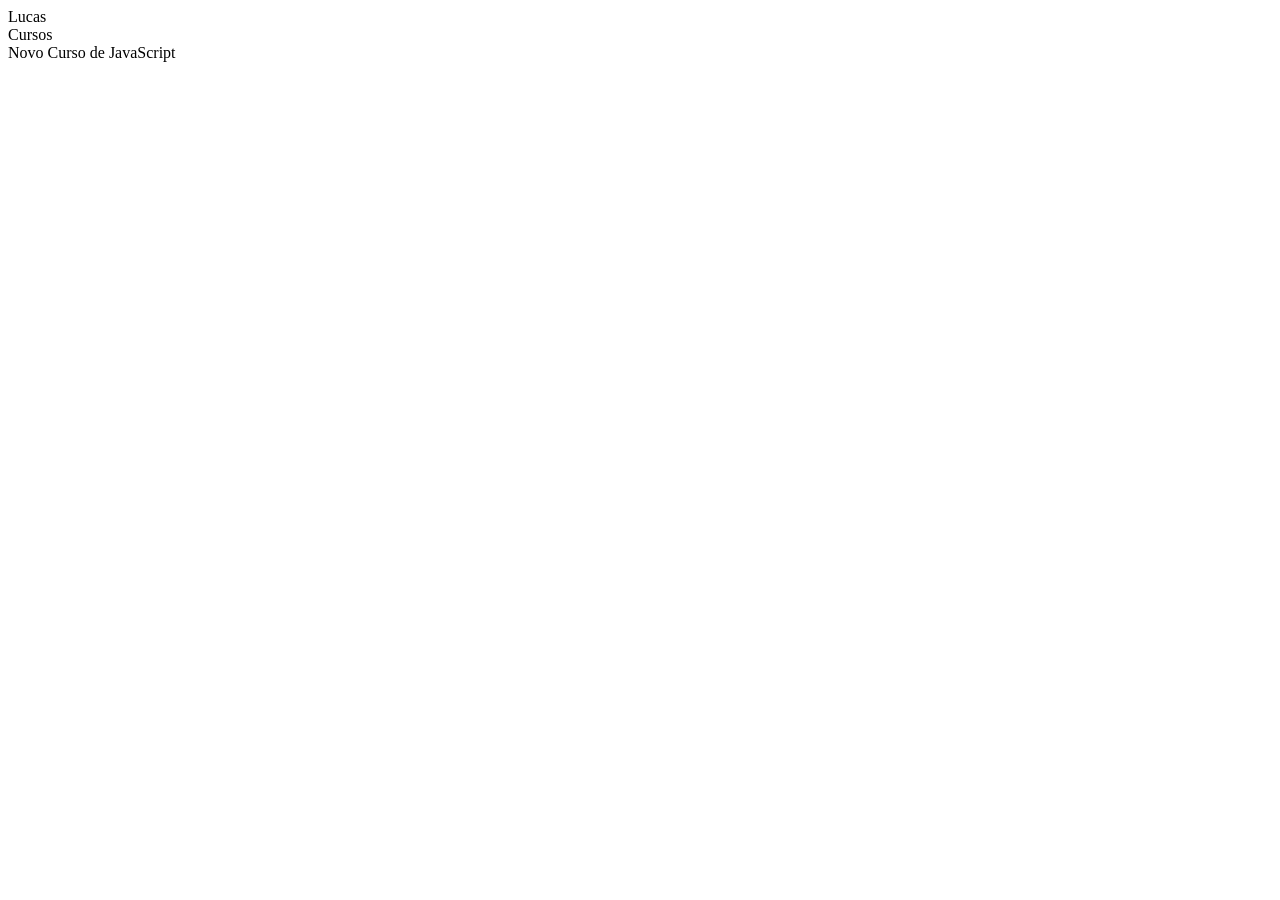
<file: aulas/aula12/index.html>
<!DOCTYPE html>
<html lang="en">
<head>
  <meta charset="UTF-8">
  <meta name="viewport" content="width=device-width, initial-scale=1.0">
  <title>Aula 12 de JavaScript</title>
</head>
<body>
  <div>Lucas</div>
  <div>Cursos</div>
  <div>Novo Curso de JavaScript</div>
  <script src="script.js"></script>
  
</body>
</html>
</file>
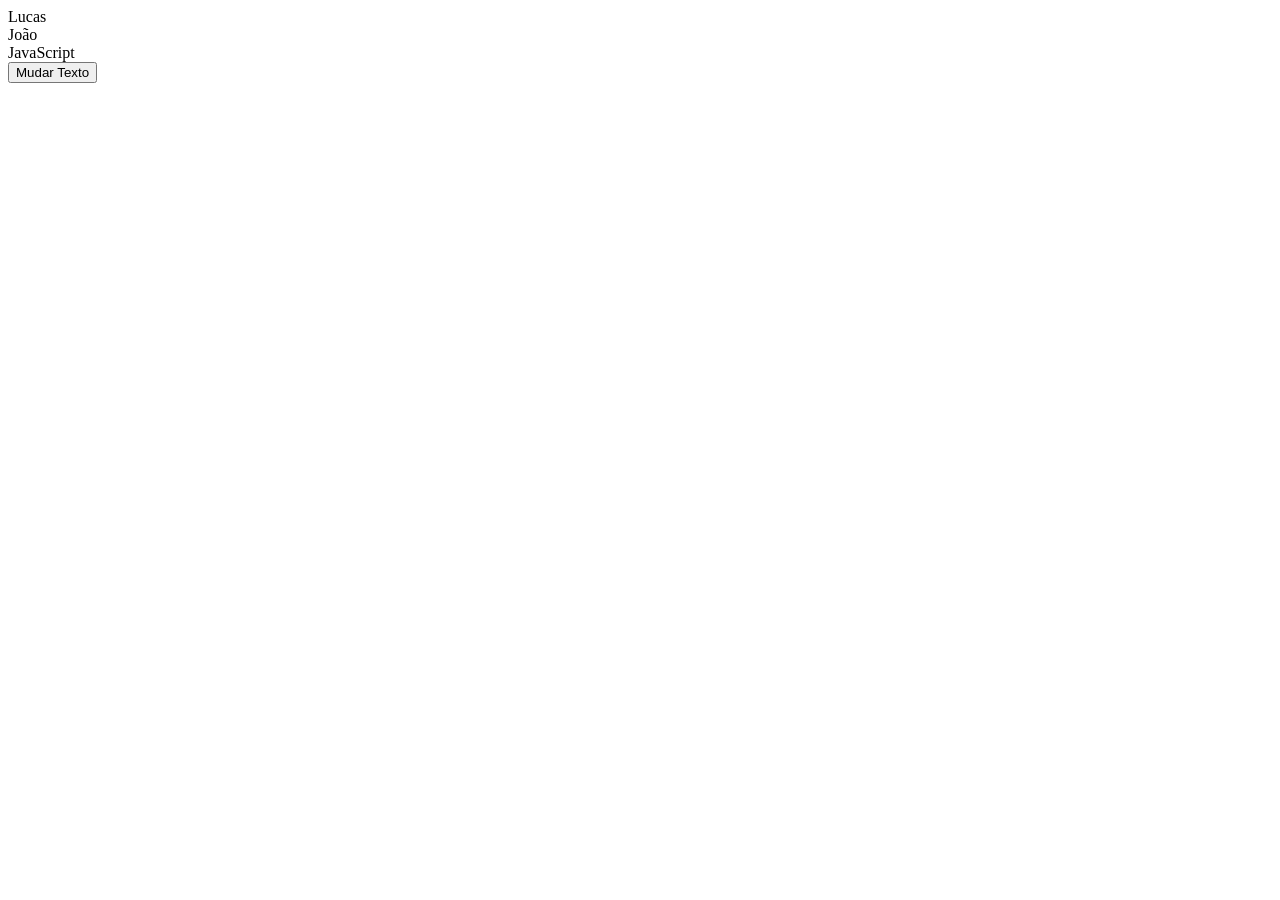
<file: aulas/aula20/index.html>
<!DOCTYPE html>
<html lang="pt-br">
<head>
  <meta charset="UTF-8">
  <meta name="viewport" content="width=device-width, initial-scale=1.0">
  <title>Aula 20 de JavaScript</title>
</head>
<body>
  <div id="d1">Lucas</div>
  <div id="d2">João</div>
  <div id="d3">JavaScript</div>
  <button onclick="mudarTexto()">Mudar Texto</button>
  <script src="script.js"></script>
  
</body>
</html>
</file>
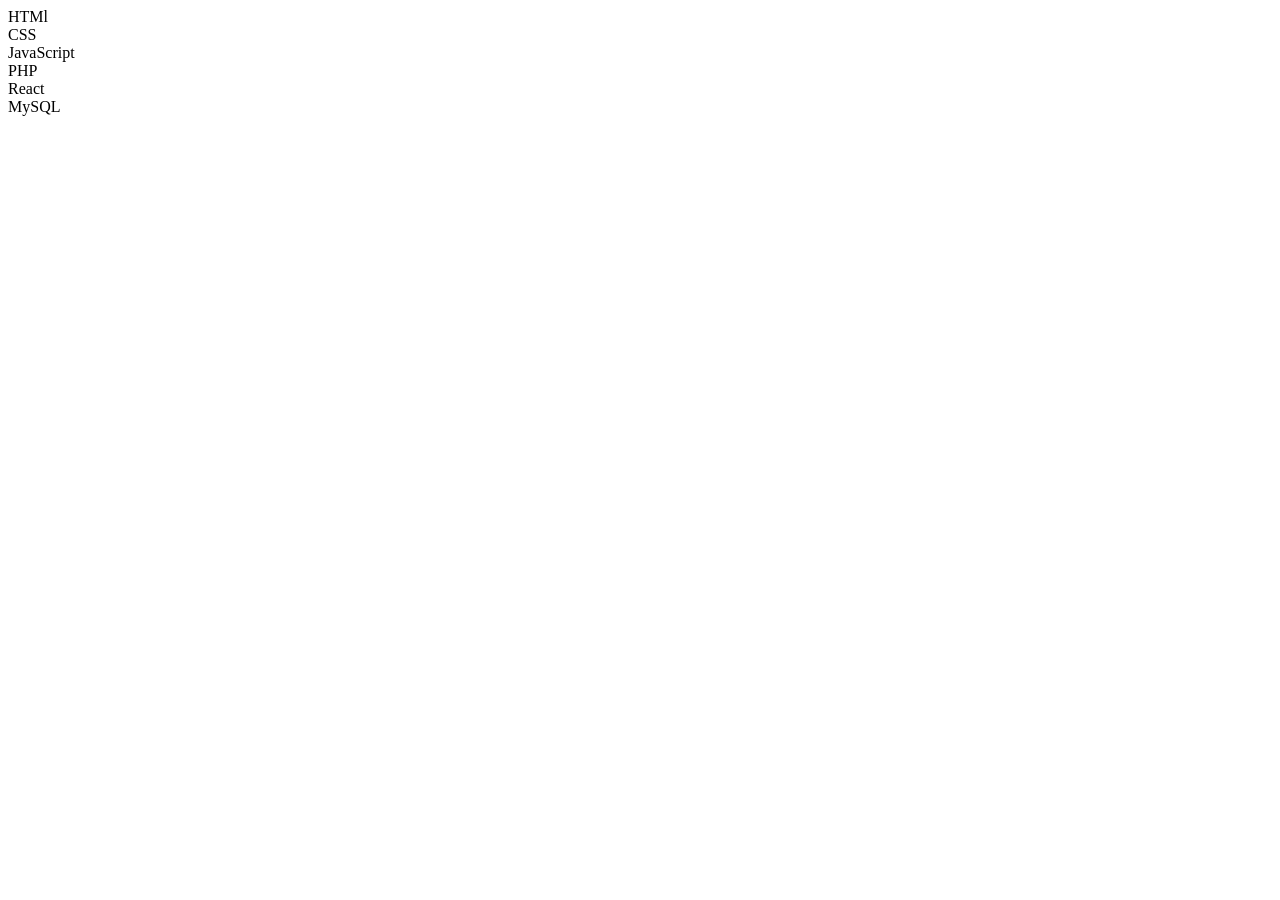
<file: aulas/aula28/index.html>
<!DOCTYPE html>
<html lang="en">
<head>
  <meta charset="UTF-8">
  <meta name="viewport" content="width=device-width, initial-scale=1.0">
  <title>Document</title>
</head>
<body>
  <div id="c1">HTMl</div>
  <div id="c2">CSS</div>
  <div id="c3">JavaScript</div>
  <div id="c4">PHP</div>
  <div id="c5">React</div>
   <div id="c6">MySQL</div>
   <script src="script.js"></script>
</body>
</html>
</file>
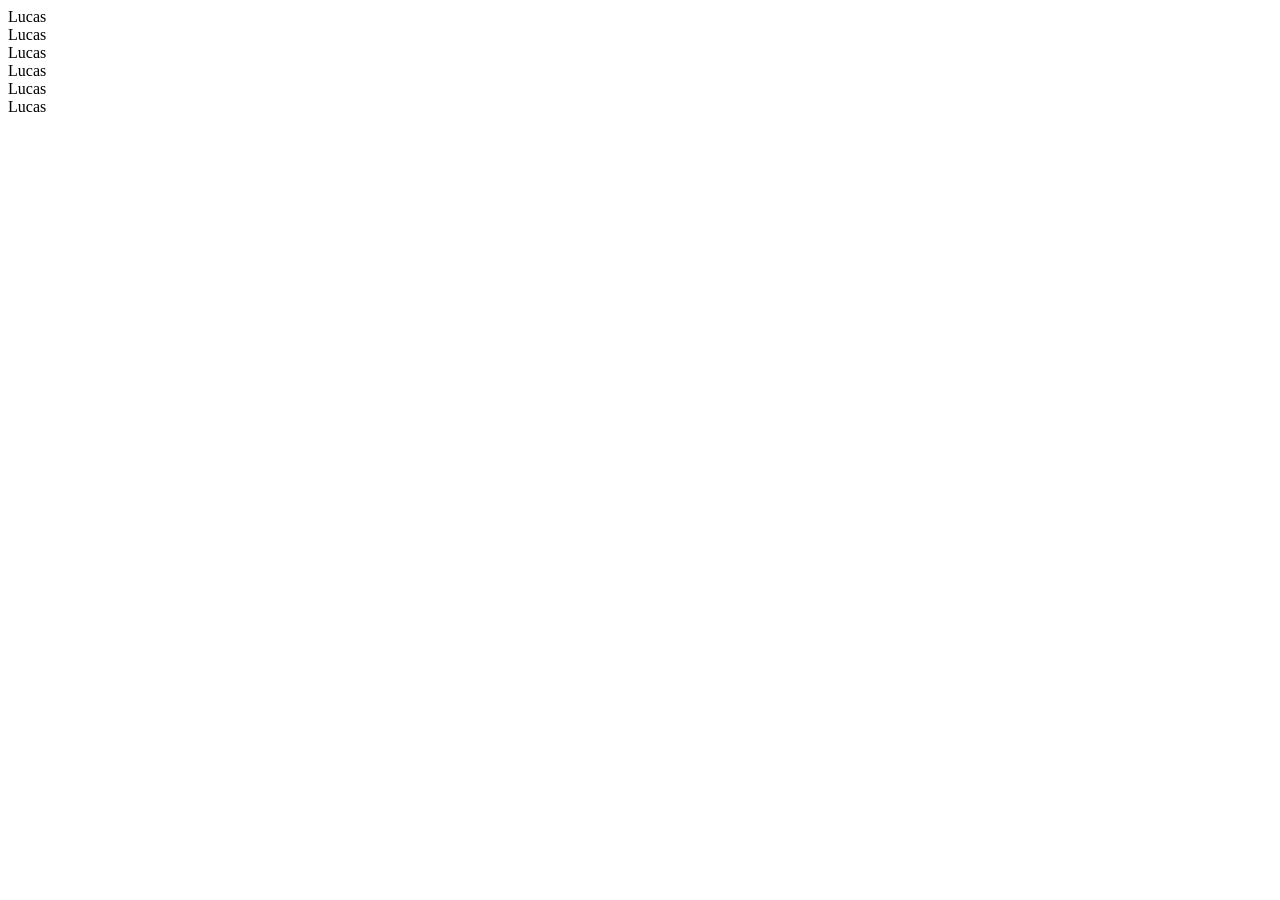
<file: aulas/aula30 - DOM/index.html>
<!DOCTYPE html>
<html lang="en">
<head>
  <meta charset="UTF-8">
  <meta name="viewport" content="width=device-width, initial-scale=1.0">
  <title>Document</title>
</head>
<body>
  <div id="c1">HTML</div>
  <div id="c2">CSS</div>
  <div id="c3">JAVASCRIPT</div>
  <div id="c4">PHP</div>
  <div id="c5">REACT</div>
  <div id="c6">MYSQL</div>
  <script src="script.js"></script>
  
</body>
</html>
</file>
